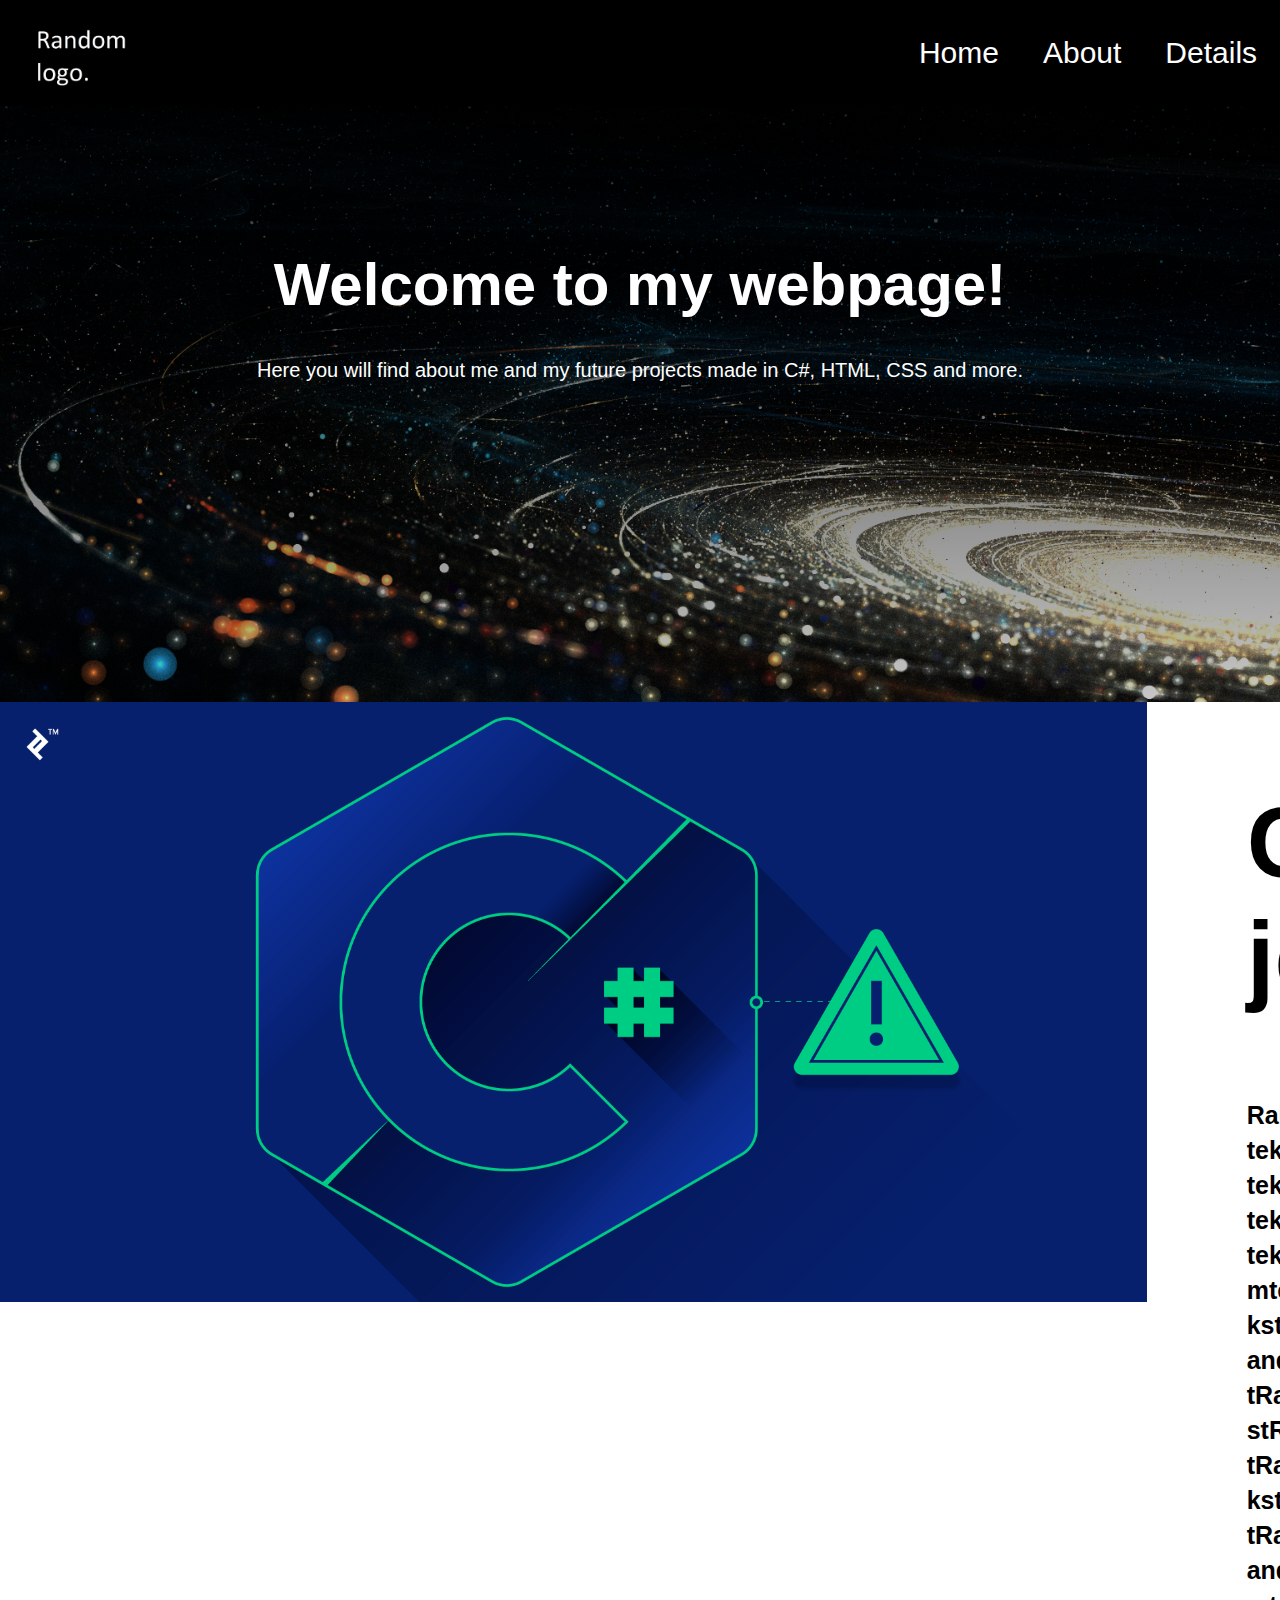
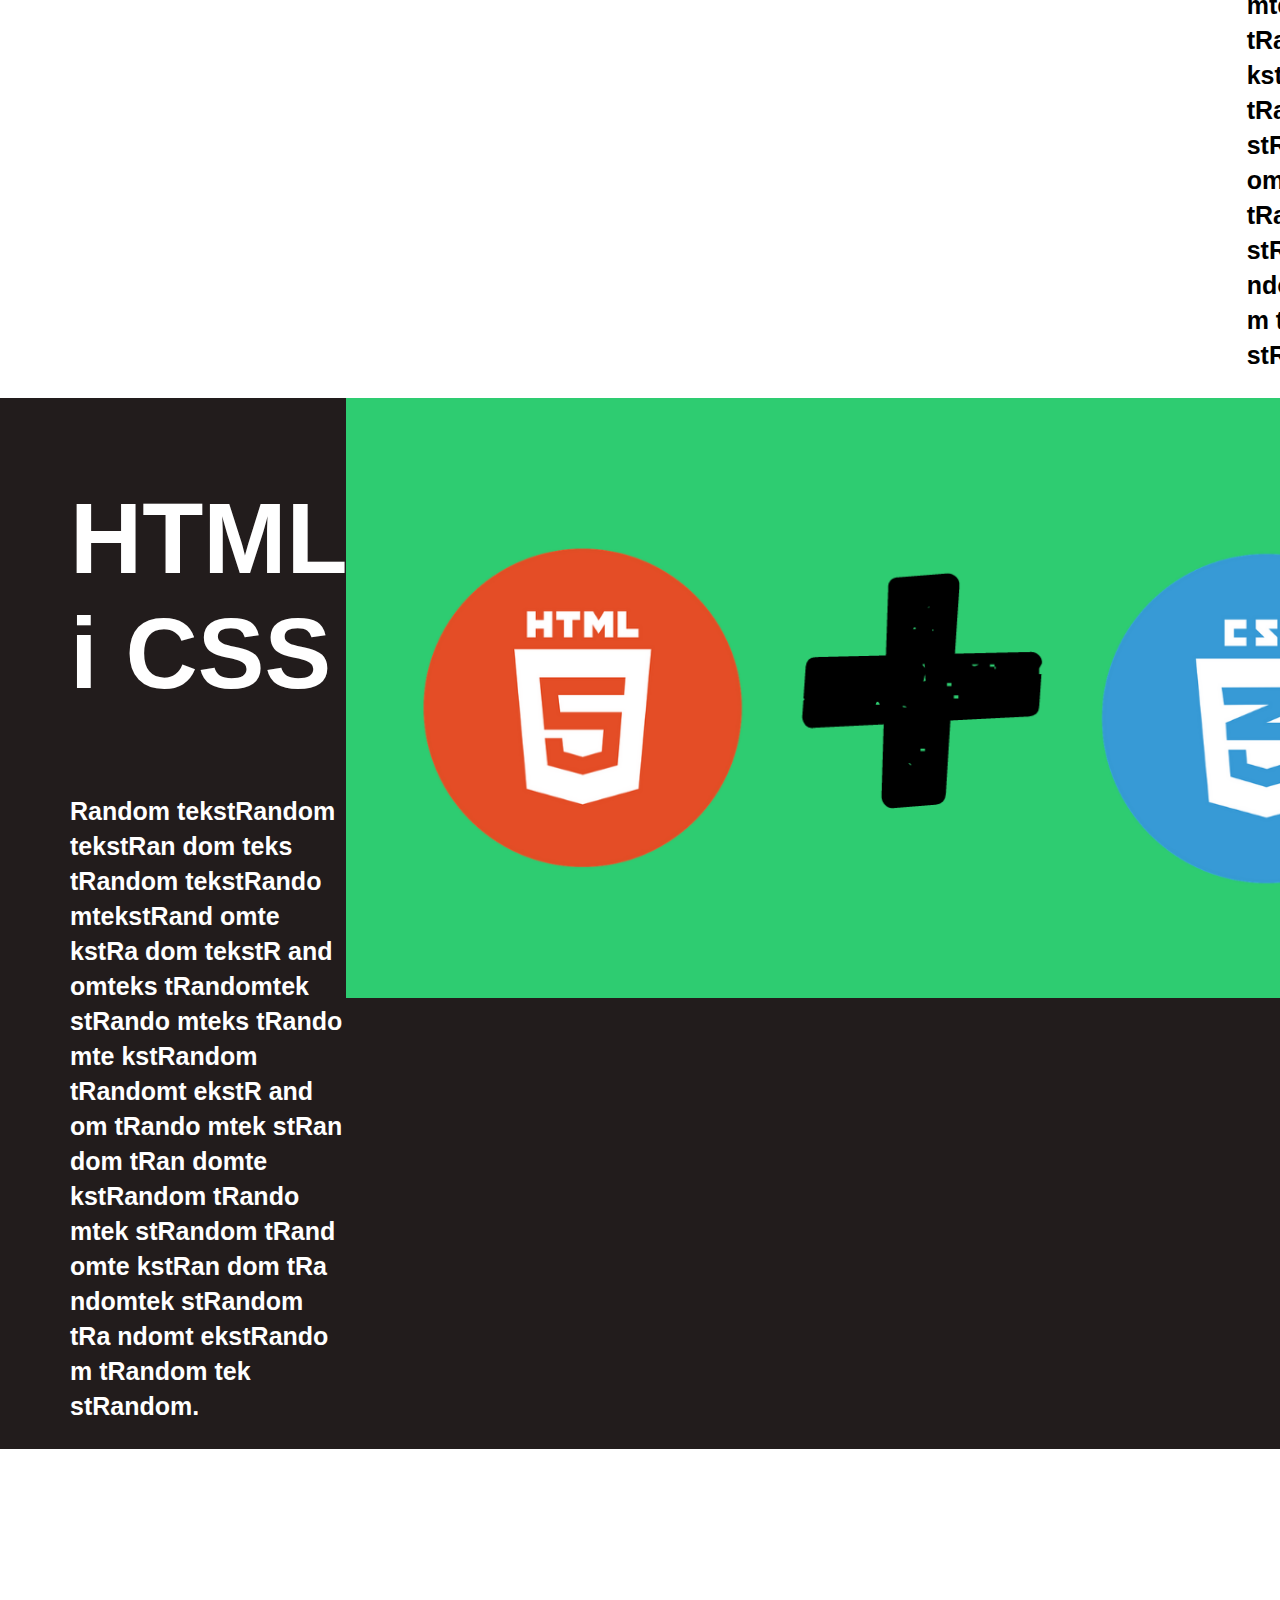
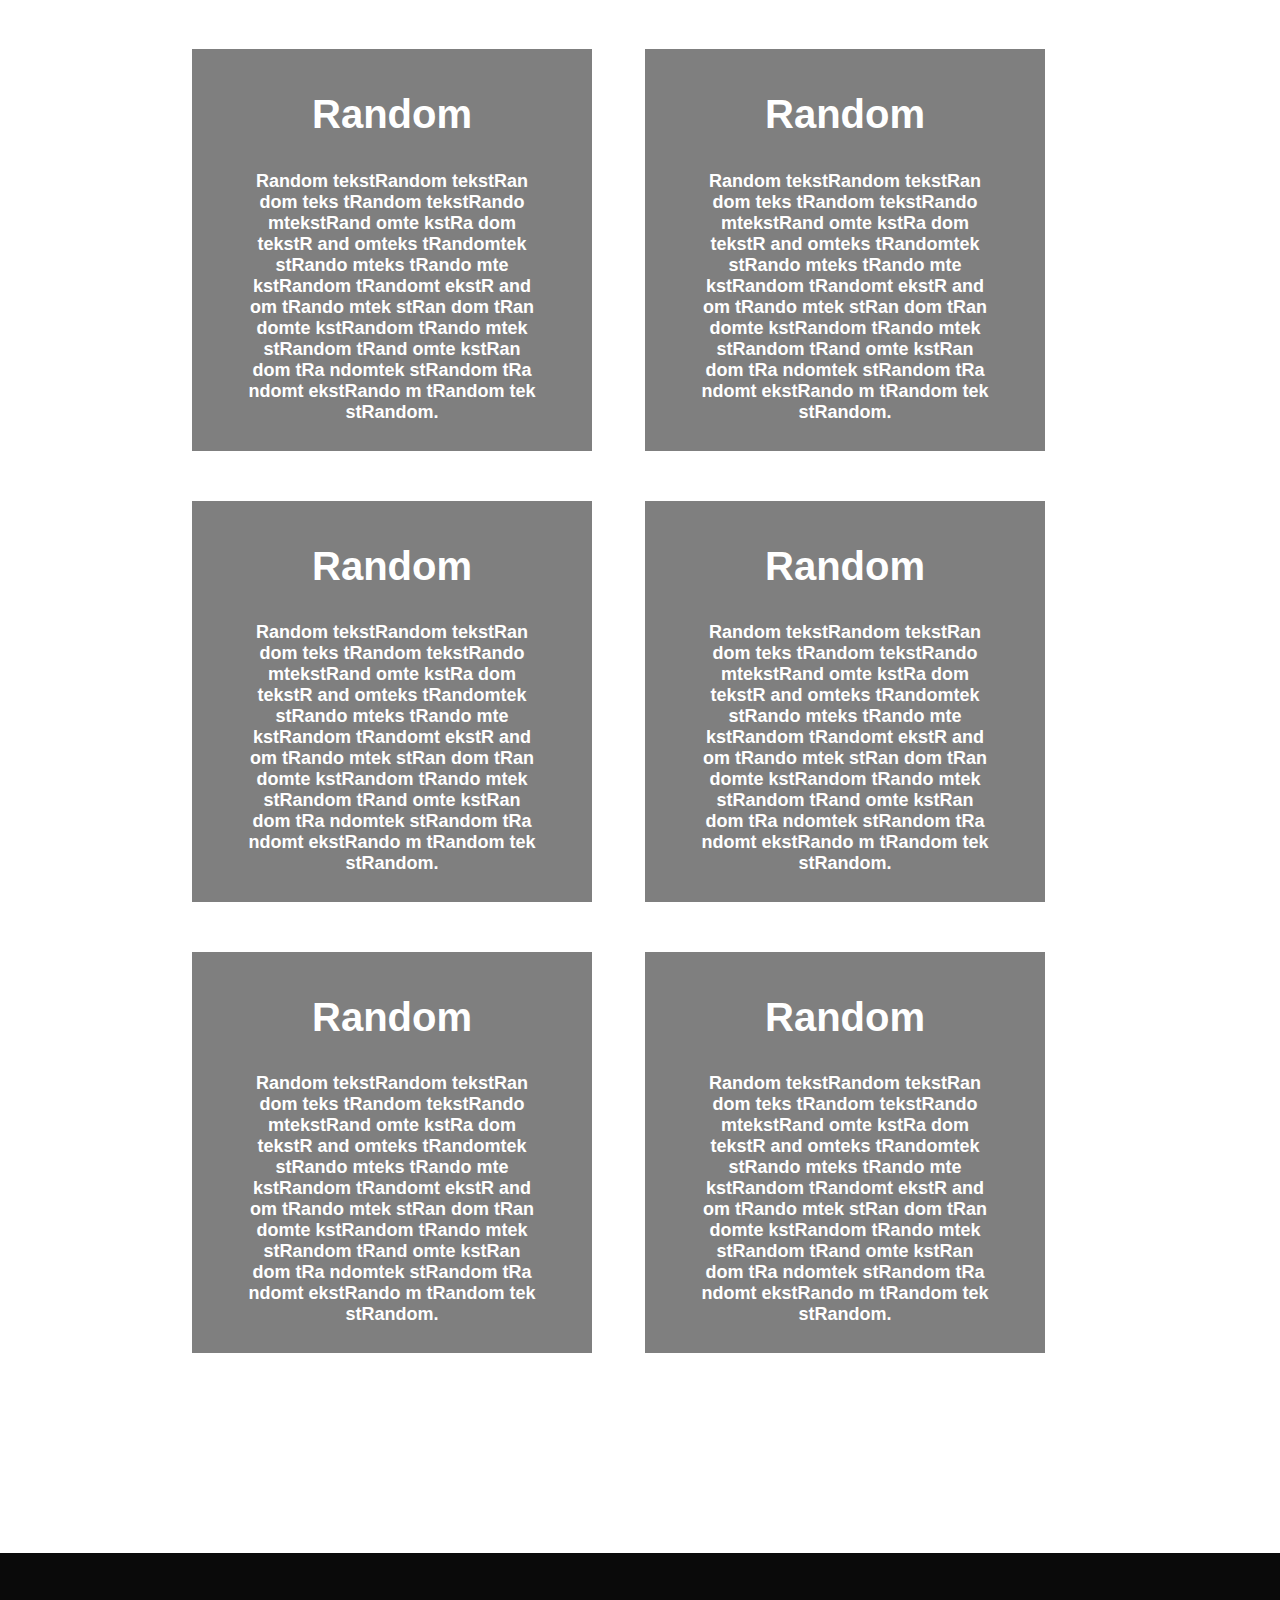
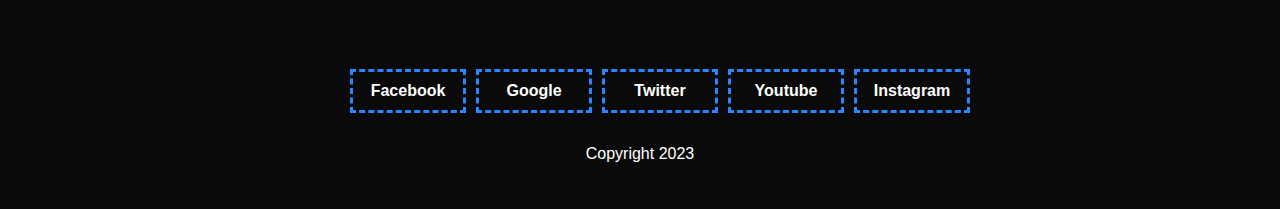
<file: Index.html>
<!DOCTYPE html>
<html lang="en">

<head>
    <meta charset="UTF-8">
    <meta http-equiv="X-UA-Compatible" content="IE=edge">
    <meta name="viewport" content="width=device-width, initial-scale=1.0">
    <link rel="stylesheet" href="index-css.css">
    <title>Web page training</title>
</head>

<body>
    <header>
        <nav class="navbar">
            <a href="Index.html"><img src="randomLogo.jpg" alt="randomLogo"></a>
            <ul>
                <li><a href="Index.html">Home</a></li>
                <li><a href="about.html">About</a></li>
                <li><a href="details.html">Details</a></li>
            </ul>
        </nav>
        <div class="header-content">
            <div class="header-content-text">
                <h1>Welcome to my webpage!</h1>
                <p>Here you will find about me and my future projects made in C#, HTML, CSS and more.</p>
            </div>
        </div>
    </header>
    <article>
        <!-- SECTION 1 -->
        
        <!-- SECTION 2 -->
        <section class="csharp-section">
            <div class="csharp-content">
                <img src="csharp.png" alt="c#-image">
                <div class="csharp-content-tekst">
                    <h2>C# jezik</h2>
                    <p>Random tekstRandom tekstRan dom teks tRandom tekstRando mtekstRand omte kstRa dom tekstR and omteks tRandomtek 
                        stRando mteks tRando mte kstRandom tRandomt ekstR and om tRando mtek stRan dom tRan domte kstRandom 
                        tRando mtek stRandom tRand omte kstRan dom tRa ndomtek stRandom tRa ndomt ekstRando m tRandom tek stRandom.</p>
                </div>
            </div>
        </section>
        <!-- SECTION 3 -->
        <section class="html-css-section">
            <div class="html-css-content">
                <div class="html-css-tekst">
                    <h2>HTML i CSS</h2>
                    <p>Random tekstRandom tekstRan dom teks tRandom tekstRando mtekstRand omte kstRa dom tekstR and omteks tRandomtek 
                        stRando mteks tRando mte kstRandom tRandomt ekstR and om tRando mtek stRan dom tRan domte kstRandom 
                        tRando mtek stRandom tRand omte kstRan dom tRa ndomtek stRandom tRa ndomt ekstRando m tRandom tek stRandom.</p>
                </div>
                <img src="Htmlcss.png" alt="html-css">
            </div>
        </section>
        <!-- SECTION 4 -->
        <section class="random-section">
            <div class="random-content">
                <div class="random-content-tekst">
                    <div class="random-tekst">
                        <h2>Random</h2>
                        <p>Random tekstRandom tekstRan dom teks tRandom tekstRando mtekstRand omte kstRa dom tekstR and omteks tRandomtek 
                            stRando mteks tRando mte kstRandom tRandomt ekstR and om tRando mtek stRan dom tRan domte kstRandom 
                            tRando mtek stRandom tRand omte kstRan dom tRa ndomtek stRandom tRa ndomt ekstRando m tRandom tek stRandom.</p>
                    </div>
                </div>
                <div class="random-content-tekst">
                    <div class="random-tekst">
                        <h2>Random</h2>
                        <p>Random tekstRandom tekstRan dom teks tRandom tekstRando mtekstRand omte kstRa dom tekstR and omteks tRandomtek 
                            stRando mteks tRando mte kstRandom tRandomt ekstR and om tRando mtek stRan dom tRan domte kstRandom 
                            tRando mtek stRandom tRand omte kstRan dom tRa ndomtek stRandom tRa ndomt ekstRando m tRandom tek stRandom.</p>
                    </div>
                </div>
                <div class="random-content-tekst">
                    <div class="random-tekst">
                        <h2>Random</h2>
                        <p>Random tekstRandom tekstRan dom teks tRandom tekstRando mtekstRand omte kstRa dom tekstR and omteks tRandomtek 
                            stRando mteks tRando mte kstRandom tRandomt ekstR and om tRando mtek stRan dom tRan domte kstRandom 
                            tRando mtek stRandom tRand omte kstRan dom tRa ndomtek stRandom tRa ndomt ekstRando m tRandom tek stRandom.</p>
                    </div>
                </div>
                <div class="random-content-tekst">
                    <div class="random-tekst">
                        <h2>Random</h2>
                        <p>Random tekstRandom tekstRan dom teks tRandom tekstRando mtekstRand omte kstRa dom tekstR and omteks tRandomtek 
                            stRando mteks tRando mte kstRandom tRandomt ekstR and om tRando mtek stRan dom tRan domte kstRandom 
                            tRando mtek stRandom tRand omte kstRan dom tRa ndomtek stRandom tRa ndomt ekstRando m tRandom tek stRandom.</p>
                    </div>
                </div>
                <div class="random-content-tekst">
                    <div class="random-tekst">
                        <h2>Random</h2>
                        <p>Random tekstRandom tekstRan dom teks tRandom tekstRando mtekstRand omte kstRa dom tekstR and omteks tRandomtek 
                            stRando mteks tRando mte kstRandom tRandomt ekstR and om tRando mtek stRan dom tRan domte kstRandom 
                            tRando mtek stRandom tRand omte kstRan dom tRa ndomtek stRandom tRa ndomt ekstRando m tRandom tek stRandom.</p>
                    </div>
                </div><div class="random-content-tekst">
                    <div class="random-tekst">
                        <h2>Random</h2>
                        <p>Random tekstRandom tekstRan dom teks tRandom tekstRando mtekstRand omte kstRa dom tekstR and omteks tRandomtek 
                            stRando mteks tRando mte kstRandom tRandomt ekstR and om tRando mtek stRan dom tRan domte kstRandom 
                            tRando mtek stRandom tRand omte kstRan dom tRa ndomtek stRandom tRa ndomt ekstRando m tRandom tek stRandom.</p>
                    </div>
                </div>
            </div>            
        </section>
    </article>
    <!-- FOOTER CONTENT -->
    <footer class="footer">
        <div class="footer-container">
            <section class="social-content">
                <ul class="footer-social">
                    <li id="blue"><a href="#">Facebook</a></li>
                    <li id="tomato"><a href="#">Google</a></li>
                    <li id="lightblue"><a href="#">Twitter</a></li>
                    <li id="red"><a href="#">Youtube</a></li>
                    <li id="pink"><a href="#">Instagram</a></li>
                </ul>
            </section>
            <!-- END OF SECTION -->
            <section class="footer-copyright-content">
                <div class="footer-copyright">
                    <p>Copyright 2023</p>
                </div>
            </section>          
    </footer>
</body>
</html>
</file>
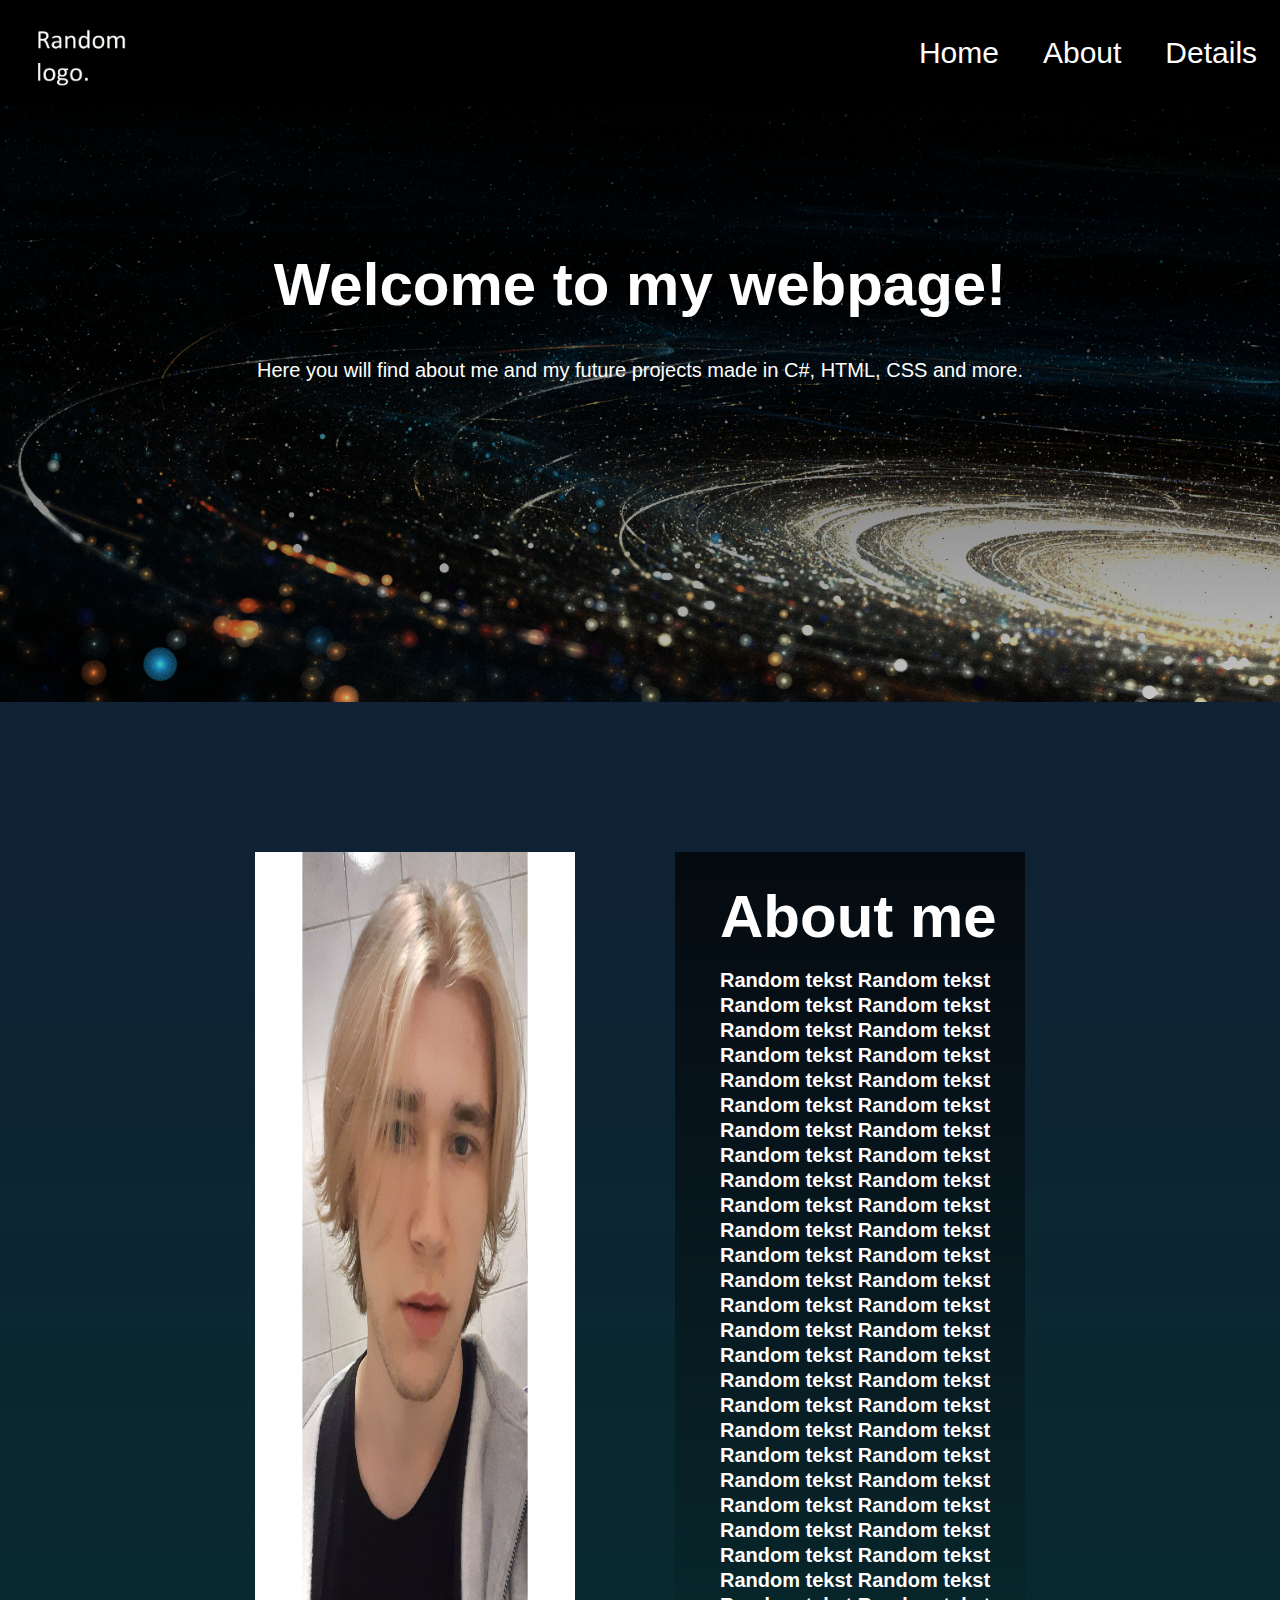
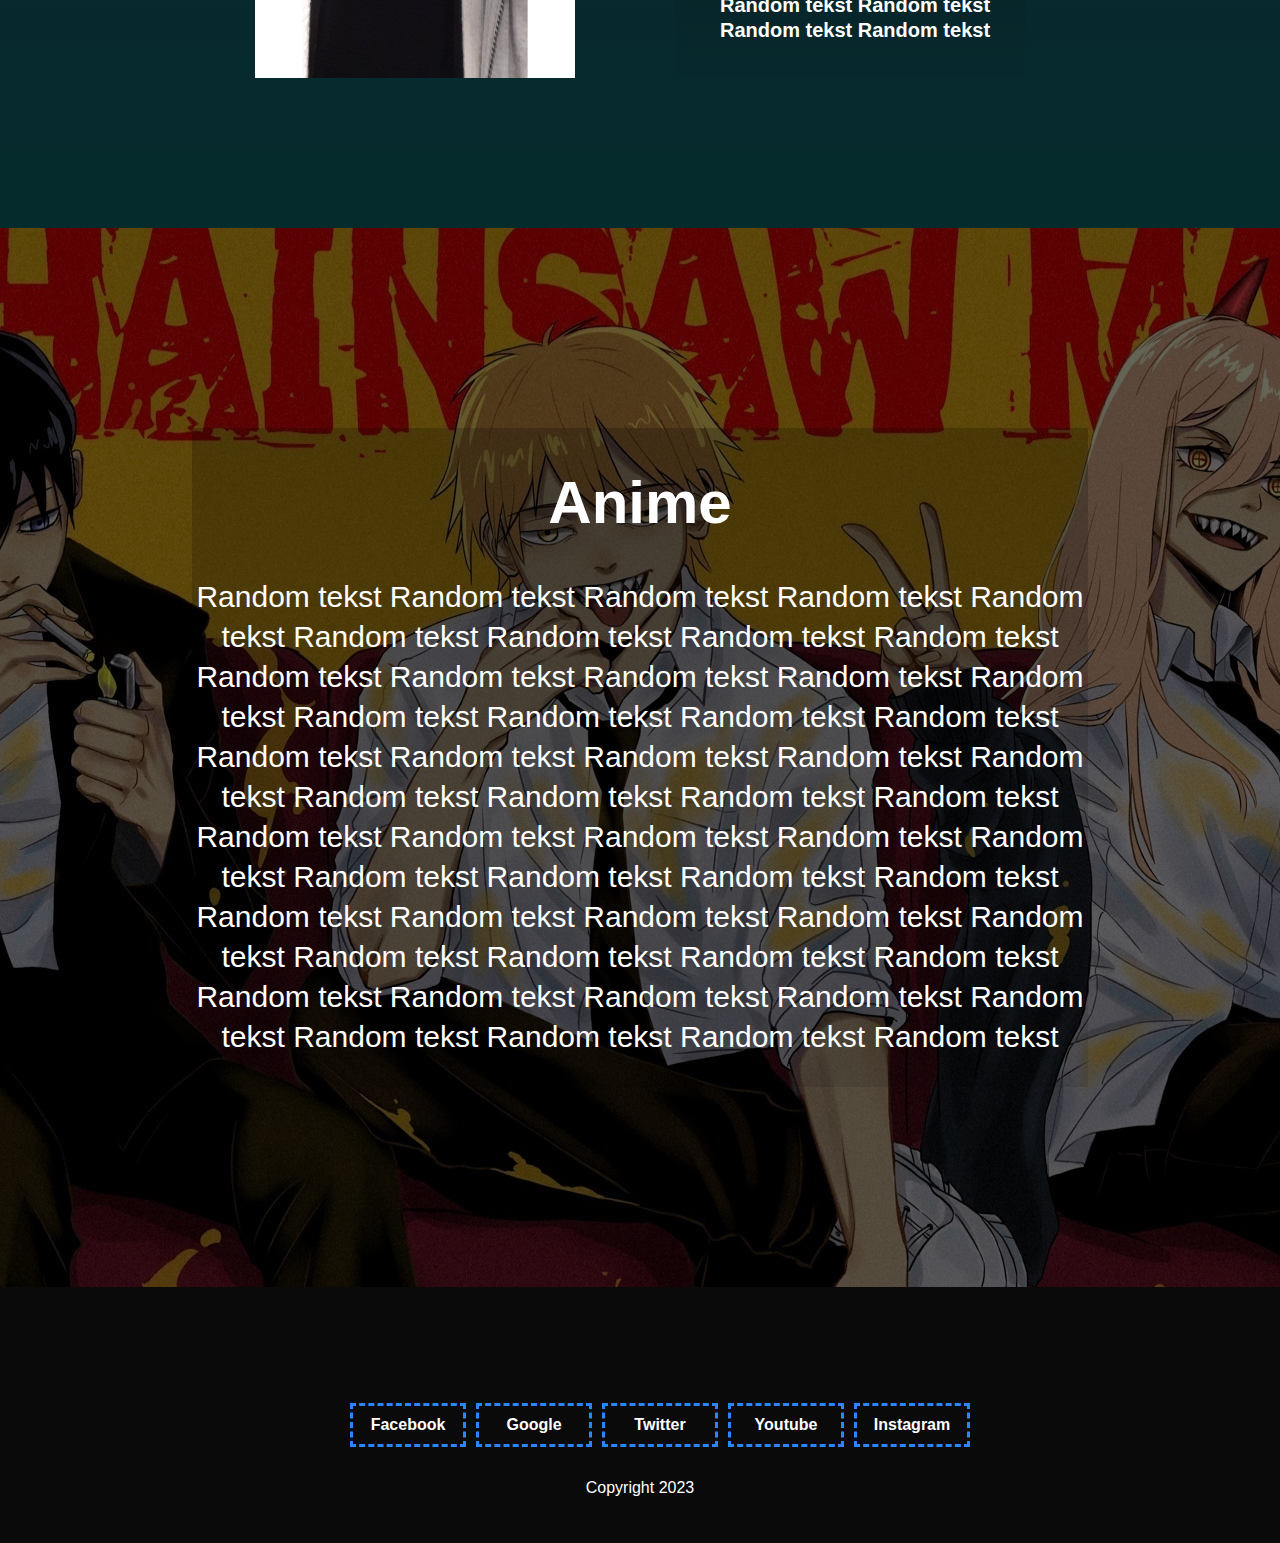
<file: about.html>
<!DOCTYPE html>
<html lang="en">

<head>
    <meta charset="UTF-8">
    <meta http-equiv="X-UA-Compatible" content="IE=edge">
    <meta name="viewport" content="width=device-width, initial-scale=1.0">
    <link rel="stylesheet" href="index-css.css">
    <link rel="stylesheet" href="about-style.css">
    <title>Web page training</title>
</head>

<body>
    <header>
        <nav class="navbar">
            <a href="Index.html"><img src="randomLogo.jpg" alt="randomLogo"></a>
            <ul>
                <li><a href="Index.html">Home</a></li>
                <li><a href="about.html">About</a></li>
                <li><a href="details.html">Details</a></li>
            </ul>
        </nav>
        <div class="header-content">
            <div class="header-content-text">
                <h1>Welcome to my webpage!</h1>
                <p>Here you will find about me and my future projects made in C#, HTML, CSS and more.</p>
            </div>
        </div>
    </header>
    <article>
        <section class="aboutme-section">
            <div class="aboutme-content">
                <img src="ado.jpg" alt="ado">
                <div class="aboutme-text-container">
                    <div class="aboutme-text">
                        <h1>About me</h1>
                        <p>Random tekst Random tekst Random tekst Random tekst Random tekst Random tekst Random tekst Random tekst Random tekst
                        Random tekst Random tekst Random tekst Random tekst Random tekst Random tekst Random tekst Random tekst Random tekst
                        Random tekst Random tekst Random tekst Random tekst Random tekst Random tekst Random tekst Random tekst Random tekst
                        Random tekst Random tekst Random tekst Random tekst Random tekst Random tekst Random tekst Random tekst Random tekst
                        Random tekst Random tekst Random tekst Random tekst Random tekst Random tekst Random tekst Random tekst Random tekst
                        Random tekst Random tekst Random tekst Random tekst Random tekst Random tekst Random tekst Random tekst Random tekst </p>
                    </div>
                </div>
            </div>
        </section>
        <section class="anime-section">
            <div class="anime-content">
                <div class="anime-content-text">
                    <div class="anime-text">
                        <h1>Anime</h1>
                        <p>Random tekst Random tekst Random tekst Random tekst Random tekst Random tekst Random tekst Random tekst Random tekst
                            Random tekst Random tekst Random tekst Random tekst Random tekst Random tekst Random tekst Random tekst Random tekst
                            Random tekst Random tekst Random tekst Random tekst Random tekst Random tekst Random tekst Random tekst Random tekst
                            Random tekst Random tekst Random tekst Random tekst Random tekst Random tekst Random tekst Random tekst Random tekst
                            Random tekst Random tekst Random tekst Random tekst Random tekst Random tekst Random tekst Random tekst Random tekst
                            Random tekst Random tekst Random tekst Random tekst Random tekst Random tekst Random tekst Random tekst Random tekst </p>
                    </div>
                </div>
            </div>
        </section>
    </article>
    <!-- FOOTER CONTENT -->
    <footer class="footer">
        <div class="footer-container">
            <section class="social-content">
                <ul class="footer-social">
                    <li id="blue"><a href="#">Facebook</a></li>
                    <li id="tomato"><a href="#">Google</a></li>
                    <li id="lightblue"><a href="#">Twitter</a></li>
                    <li id="red"><a href="#">Youtube</a></li>
                    <li id="pink"><a href="#">Instagram</a></li>
                </ul>
            </section>
            <!-- END OF SECTION -->
            <section class="footer-copyright-content">
                <div class="footer-copyright">
                    <p>Copyright 2023</p>
                </div>
            </section>          
    </footer>
</body>
</html>
</file>
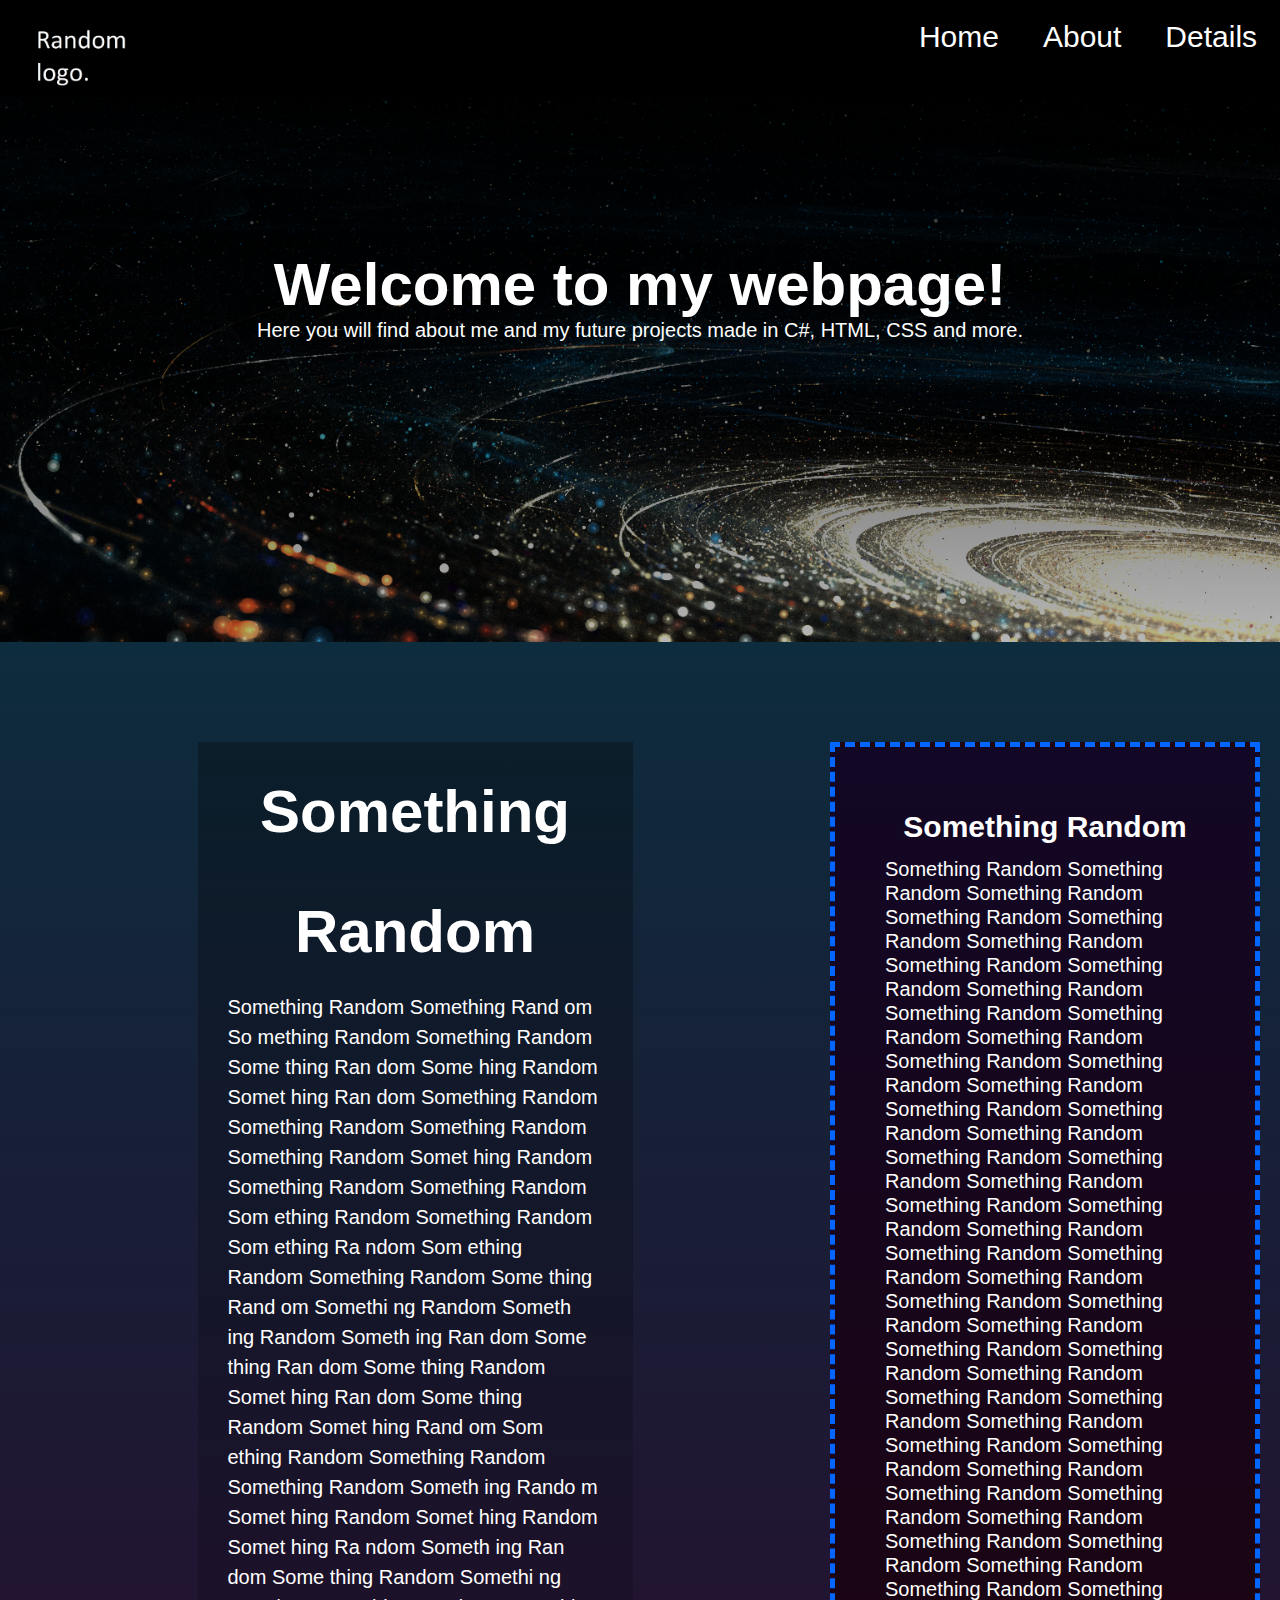
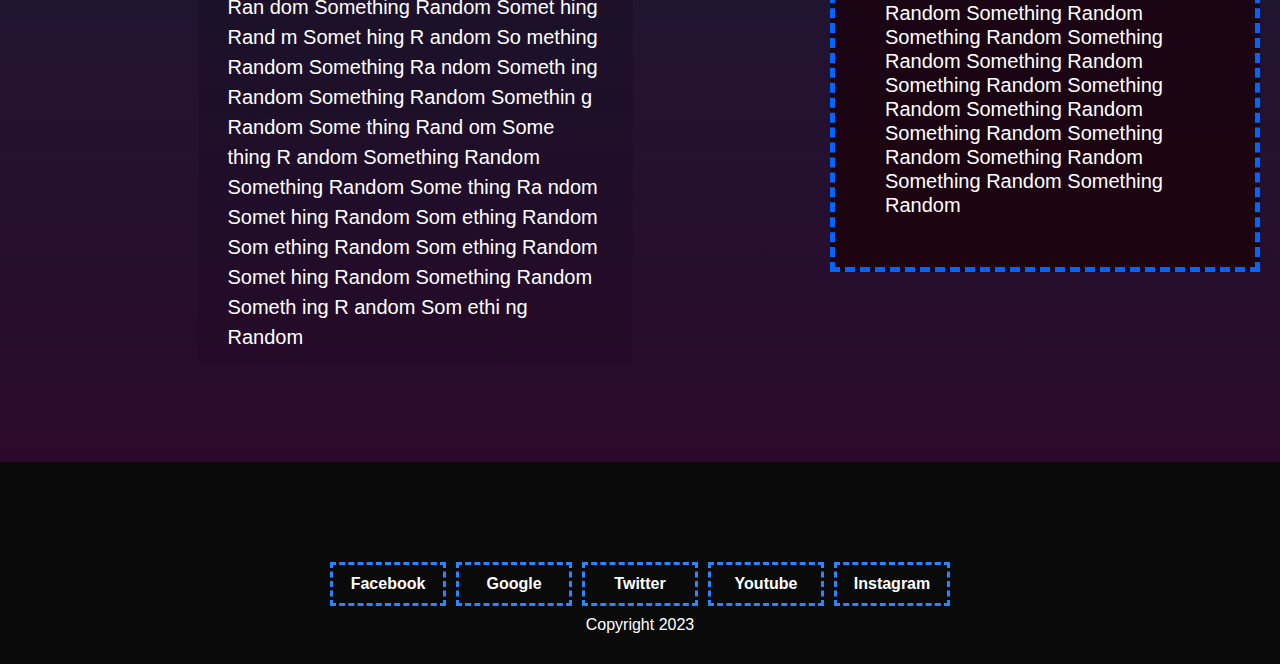
<file: details.html>
<!DOCTYPE html>
<html lang="en">

<head>
    <meta charset="UTF-8">
    <meta http-equiv="X-UA-Compatible" content="IE=edge">
    <meta name="viewport" content="width=device-width, initial-scale=1.0">
    <link rel="stylesheet" href="index-css.css">
    <link rel="stylesheet" href="details-style.css">
    <title>Web page training</title>
</head>

<body>
    <!-- HEADER CONTENT -->
    <header class="header">
        <nav class="navbar">
            <a href="Index.html"><img src="randomLogo.jpg" alt="randomLogo"></a>
            <ul>
                <li><a href="Index.html">Home</a></li>
                <li><a href="about.html">About</a></li>
                <li><a href="details.html">Details</a></li>
            </ul>
        </nav>
        <div class="header-content">
            <div class="header-content-text">
                <h1>Welcome to my webpage!</h1>
                <p>Here you will find about me and my future projects made in C#, HTML, CSS and more.</p>
            </div>
        </div>
    </header>
    <!-- MAIN CONTENT -->
    <main class="main">
        <div class="main-container">
            <aside class="random-aside-section">
                <div class="random-aside-content">
                    <div class="random-aside-text-container">
                        <div class="random-aside-text">
                            <h1>Something Random</h1>
                            <p>Something Random Something Random Something Random Something Random Something Random Something Random Something Random
                                Something Random Something Random Something Random Something Random Something Random Something Random Something Random Something Random
                                Something Random Something Random Something Random Something Random Something Random Something Random Something Random
                                Something Random Something Random Something Random Something Random Something Random Something Random Something Random
                                Something Random Something Random Something Random Something Random Something Random Something Random Something Random Something Random
                                Something Random Something Random Something Random Something Random Something Random Something Random Something Random
                                Something Random Something Random Something Random Something Random Something Random Something Random Something Random Something Random
                                Something Random Something Random Something Random Something Random Something Random Something Random Something Random</p>
                        </div>
                    </div>
                </div>
            </aside>
            <section class="something-random-section">
                <div class="something-random-content">
                    <div class="something-random-text-container">
                        <div class="something-random-text">
                            <h1>Something Random</h1>
                            <p>Something Random Something Rand om So mething Random  Something Random Some thing Ran dom Some hing Random  Somet hing Ran dom
                                Something Random Something Random Something Random Something Random Somet hing Random Something Random Something Random Som ething Random
                                Something Random Som ething Ra ndom Som ething Random Something Random Some thing Rand om Somethi ng Random Someth ing Random
                                Someth ing Ran dom Some thing Ran dom  Some thing Random Somet hing Ran dom Some thing  Random Somet hing Rand om Som ething Random
                                Something Random Something Random Someth ing Rando m Somet hing Random Somet hing Random Somet hing Ra ndom Someth ing Ran dom Some thing Random
                                Somethi ng Ran dom Something Random Somet hing Rand  m Somet hing R andom So mething Random Something Ra ndom Someth ing Random
                                Something Random Somethin g Random  Some thing Rand om Some thing R andom Something Random Something Random Some thing Ra ndom Somet hing Random
                                Som ething Random  Som ething Random Som ething  Random Somet hing Random Something Random Someth ing R andom Som ethi ng Random</p>
                        </div>
                    </div>
                </div>
            </section>
            <!-- END OF SECTION -->
            
        </div>
    </main>
    <!-- FOOTER CONTENT -->
    <footer class="footer">
        <div class="footer-container">
            <section class="social-content">
                <ul class="footer-social">
                    <li id="blue"><a href="#">Facebook</a></li>
                    <li id="tomato"><a href="#">Google</a></li>
                    <li id="lightblue"><a href="#">Twitter</a></li>
                    <li id="red"><a href="#">Youtube</a></li>
                    <li id="pink"><a href="#">Instagram</a></li>
                </ul>
            </section>
            <!-- END OF SECTION -->
            <section class="footer-copyright-content">
                <div class="footer-copyright">
                    <p>Copyright 2023</p>
                </div>
            </section>          
    </footer>
    <!-- END OF FOOTER -->
</body>
</html>
</file>
<file: index-css.css>
body{
    padding: 0;
    margin: 0;
} 
.navbar{
    position: fixed;
    background-color: black;
    margin: auto;
    top: 0;
    width: 100%;
    padding: 0;
}
.navbar ul{
    float: right;
    width: 30%;
    text-align: center;
}
.navbar img{
    width: auto;
    height: 70px;
    margin: 20px 0px 0px 30px;
    cursor: pointer;
}
.navbar li{ 
    display: inline-block;
    list-style-type: none;
    padding: 20px 15px;
    margin: 0 5px;
    position: relative;
}
.navbar li::after{
    height: 0px;
    left: 0;
    bottom: 0;
    content: '';
    background: white;
    position: absolute;
    bottom: 10px;
    width: 100%;
    transition: .2s;
}
.navbar li:hover:after{
    height: 5px;
}
.navbar a{
    font-size: 30px;
    font-family: Arial, Helvetica, sans-serif;
    text-decoration: none;
    color: white;
}

/* FIRST SECTION */

.header-content{
    width: 100%;
    padding: 150px 0px 300px 0px;
    background-image: linear-gradient(rgba(0,0,0,1),rgba(0,0,0,0)),url(universe.jpg);
    background-repeat: no-repeat;
    background-position: center;
    background-attachment:fixed;
    background-size: cover;
}
.header-content-text{
    text-align: center;
    margin-top: 100px;
    font-family: Arial;
}
.header-content-text h1{
    font-size: 60px;
    color: white;
}
.header-content-text p{
    color: white;
    font-size: 20px;
}

/* SECOND SECTION */

.csharp-section{
    width: 100%;
}
.csharp-content{
    display:flex;
}
.csharp-content-tekst{
    text-align: left;
    width: 599px;
    margin-left: 100px;
}
.csharp-content-tekst h2{
    font-size: 100px;
    font-family: Arial, Helvetica, sans-serif;
}
.csharp-content-tekst p{
    text-align: left;
    line-height: 35px;
    font-size: 25px;
    font-weight: 700;
    font-family:'Trebuchet MS', 'Lucida Sans Unicode', 'Lucida Grande', 'Lucida Sans', Arial, sans-serif;
}
.csharp-content img{
    width: auto;
    height: 600px;
}

/* THIRD SECTION */
.html-css-content{
    background-color: rgb(34, 28, 28);
    display: flex;
    justify-content: space-between;
}
.html-css-content img{
    width: auto;
    height: 600px;
}
.html-css-tekst{
    width: 599px;
    text-align: left;
    margin-left: 70px;
}
.html-css-tekst h2{
    color:white;
    font-size: 100px;
    font-family: Arial, Helvetica, sans-serif;
}
.html-css-tekst p{
    color: white;
    line-height: 35px;
    font-size: 25px;
    font-weight: 700;
    font-family:'Trebuchet MS', 'Lucida Sans Unicode', 'Lucida Grande', 'Lucida Sans', Arial, sans-serif;
}
.random-section{
    width: 100%;
    padding: 200px 0;
    background-image: linear-gradient(rgba(0,0,0,.4),rgba(0,0,0,0.4)),url(universe2.jpg);
    background-repeat: no-repeat;
    background-position: center;
    background-attachment: fixed;
    background-size: cover;
    display: flex;
    justify-content: center;
}
.random-content{
    display: grid;  
    grid-template-columns: repeat(auto-fit,minmax(400px,auto));
    width: 70%;
    column-gap: 10px;
    row-gap: 50px;
}
.random-content-tekst{
    width: 400px; 
    background-image: linear-gradient(rgba(0,0,0,.5),rgba(0,0,0,.5));
    display: flex;
    justify-content: center;
}
.random-tekst{
    font-family: Arial, Helvetica, sans-serif;
    width: 300px;
    color: white;
    text-align: center;
    margin: 10px 0;
}
.random-tekst p{
    font-size: 18px;
    font-weight: 700;
}
.random-tekst h2{
    font-size: 40px;
    font-weight: 700;
}
.footer-container{
    padding: 100px 0 30px 0;
    background-color: rgb(10, 10, 10);
    font-family: Arial, Helvetica, sans-serif;
}
.footer-social{
    display: flex;
    justify-content: center;
}
.footer-social li{
    text-align: center;
    list-style-type: none;
    width: 110px;
    padding: 10px 0;
    margin: 0 5px;
    border:3px;
    border-style:dashed;
    border-color: rgb(41, 134, 255);
    transition: .2s;
}
.footer-social #blue:hover{
    border-color: rgb(255, 255, 255);
    background-color: rgb(0, 66, 153);
}
.footer-social #lightblue:hover{
    border-color: rgb(255, 255, 255);
    background-color: rgb(46, 104, 180);
}
.footer-social #tomato:hover{
    border-color: rgb(255, 255, 255);
    background-color: tomato;
}
.footer-social #red:hover{
    border-color: rgb(255, 255, 255);
    background-color: red;
}
.footer-social #pink:hover{
    border-color: rgb(255, 255, 255);
    background-color: rgb(211, 0, 165);
}
.footer-social a{
    text-decoration: none;
    padding: 10px 10px;
    color: white;
    font-weight: 700;
}
.footer-copyright{
    display: flex;
    color: white;
    justify-content: center;
}
.social-content{
    margin-bottom: 10px;
}
</file>
<file: about-style.css>
article{
    margin:0px;
}
.aboutme-section{
        background-image: linear-gradient(rgb(17, 33, 54),rgb(5, 43, 44));
}
.aboutme-content{
    padding: 150px 0;
    display:inline-flex;
    justify-content: center;
    gap:100px;
}
.aboutme-content img{
    width: 25%;
    height: auto;
}
.aboutme-text-container{
    background-image: linear-gradient(rgba(0,0,0,.7),rgba(0,0,0,.02));
    width: 25%;
    padding: 15px;

}
.aboutme-text{
    margin-left: 30px;
    color: white;
    font-family: Arial, Helvetica, sans-serif;
}

.aboutme-text h1{
    font-size: 60px;
    line-height: 20px;
}
.aboutme-text p{
    font-size: 20px;
    line-height: 25px;
    font-weight: 700;
}
.anime-section{
    background-image: linear-gradient(rgba(0,0,0,.6),rgba(0,0,0,.6)), url(anime.jpg);
    margin: 0;
    background-position: center;
    background-repeat: no-repeat;
    padding: 200px 0;
}
.anime-content{
    display: flex;
    justify-content: center;
}
.anime-content-text{
    width: 70%;
    background-image: linear-gradient(rgba(0,0,0,.2),rgba(0,0,0,.1));
}
.anime-text{
    color: white;
    text-align: center;
    font-family: Arial, Helvetica, sans-serif;
}
.anime-text h1{
    font-size: 60px;
}
.anime-text p{
    font-size: 30px;
    line-height: 40px;
}
</file>
<file: details-style.css>
*{
    margin: 0;
    padding: 0;
}
.something-random-content{
    display: flex;
    justify-content: center;
}
.something-random-section{
    background-image: linear-gradient(rgb(13, 44, 61),rgb(43, 9, 44));
    padding: 100px 0;
    width: auto;
}
.something-random-text-container{
    width: 50%;
    background-image: linear-gradient(rgba(0,0,0,.3),rgba(0,0,0,.1));
    padding: 10px;
}
.something-random-text{
    color: white;
    font-family: Arial, Helvetica, sans-serif;
    margin: 0 20px;
}
.something-random-text h1{
    font-size: 60px;
    line-height: 2;
    text-align: center;
}
.something-random-text p{
    font-size: 20px;
    line-height: 30px;
    text-align: left;
}
.random-aside-section{
    background-image: linear-gradient(rgb(18, 7, 37),rgb(29, 4, 15));
    padding: 50px;
    border: 5px;
    border-color: rgb(0, 102, 255);
    border-style: dashed;
    width: 25%;
    float: right;
    margin-top: 100px;
    margin-right: 20px;
}
.random-aside-text{
    color: white;
    font-family: Arial, Helvetica, sans-serif;
    text-align: left;
}
.random-aside-text{
    font-family: Arial, Helvetica, sans-serif;
}
.random-aside-text h1{
    text-align: center;
    line-height: 2;
    font-size: 30px;
}
.random-aside-text p{
    text-align: left;
    line-height: 1.2;
    font-size: 20px;
}
</file>
